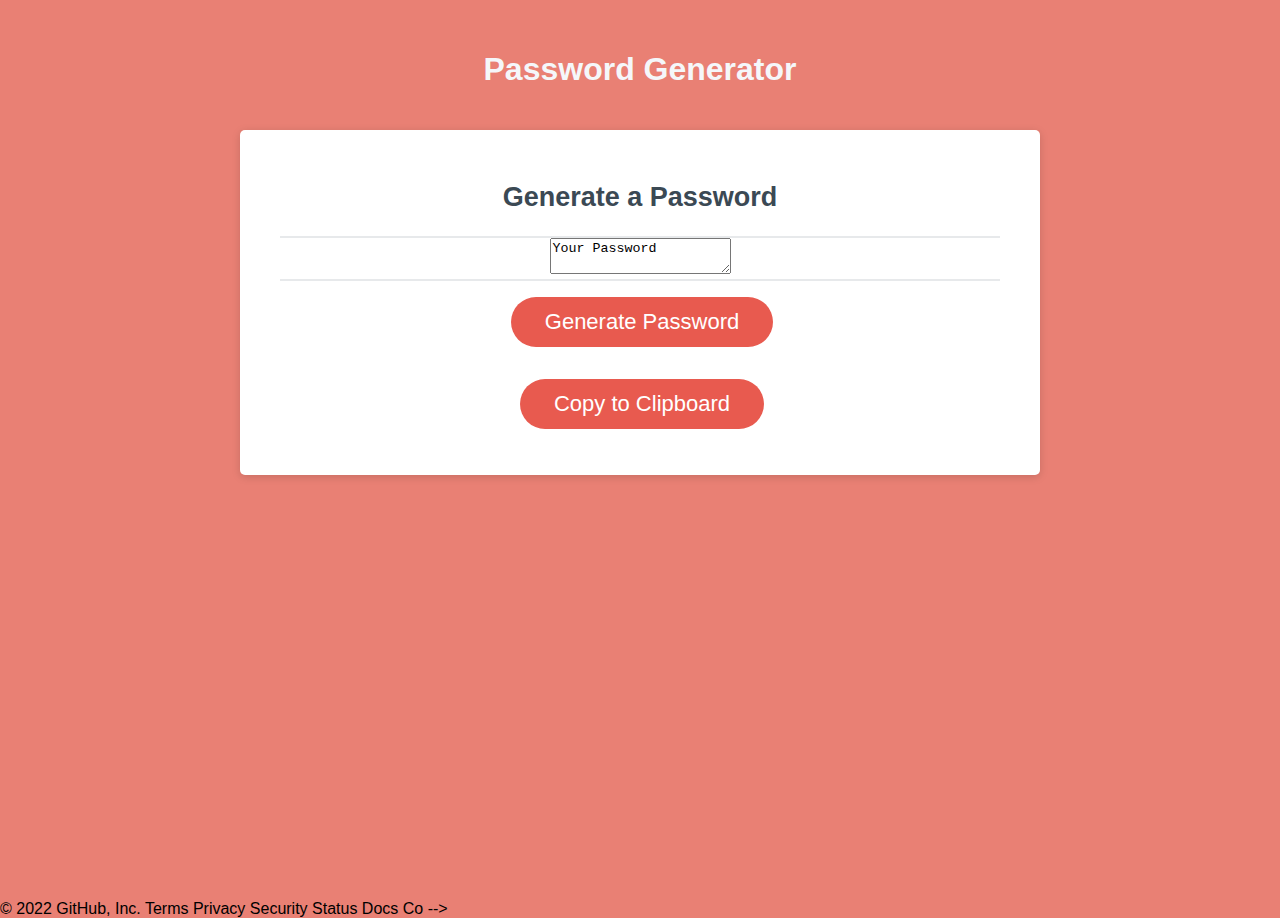
<file: index.html>
<!DOCTYPE html>
<html lang="en">

<head>
    <meta charset="UTF-8" />
    <meta name="viewport" content="width=device-width, initial-scale=1.0" />
    <meta http-equiv="X-UA-Compatible" content="ie=edge" />
    <title>Password Generator</title>
    <link rel="stylesheet" href="style.css" />
  
</head>

<body>
    <div class="wrapper">
        <header>
            <h1>Password Generator</h1>
        </header>
        <div class="card">
            <div class="card-header">
                <h2>Generate a Password</h2>
            </div>
            <div class="center">
                <textarea id="result">Your Password</textarea>
            </div>
            <div class="card-footer">
                <div id="generate" class="btn shadow" onclick="randomize()">Generate Password</div>
            </div>
            <div class="center">
                <div class="btn clipboard shadow" id="clipboard" onclick=copy()>
                    Copy to Clipboard
                    <i class="far fa-clipboard"></i>
                </div>
            </div>
        </div>
    </div>
    </div>
    <script src="script.js"></script>
</body>

</html>
© 2022 GitHub, Inc.
Terms
Privacy
Security
Status
Docs
Co

<!-- 
<!DOCTYPE html>
<html lang="en">
  <head>
    <meta charset="UTF-8" />
    <meta name="viewport" content="width=device-width, initial-scale=1.0" />
    <meta http-equiv="X-UA-Compatible" content="ie=edge" />
    <title>Password Generator</title>
    <link rel="stylesheet" href="style.css" />
    <link rel="stylesheet" href="script.js" />
    <!-- <script>
function myFunction() {
  document.getElementById("demo").innerHTML = "Generate password.";
}
    </script> -->
  <!-- </head>
  <body>
    <div class="wrapper">
      <header>
        <h1>Password Generator</h1>
      </header>
      <div class="card">
        <div class="card-header">
          <h2>Generate a Password</h2>
        </div>
        <div class="card-body">
          <textarea
            readonly
            id="password"
            placeholder="Your Secure Password"
            aria-label="Generated Password"
          ></textarea>
        </div>
        <div class="card-footer">
          <button id="generate" class="btn">Generate Password</button>
        </div>
      </div>
    </div>
    <script src="script.js"></script>
  </body>
</html> --> -->
</file>
<file: style.css>
*,
*::before,
*::after {
  box-sizing: border-box;
}

html,
body,
.wrapper {
  height: 100%;
  margin: 0;
  padding: 0;
}

body {
  font-family: sans-serif;
  background-color: #E98074;
}

.wrapper {
  padding-top: 30px;
  padding-left: 20px;
  padding-right: 20px;
}

header {
  text-align: center;
  padding: 20px;
  padding-top: 0px;
  color: hsl(210, 29%, 97%);
}

.card {
  text-align: center;
  background-color: hsl(0, 0%, 100%);
  border-radius: 5px;
  border-width: 1px;
  box-shadow: rgba(0, 0, 0, 0.15) 0px 2px 8px 0px;
  color: hsl(206, 17%, 28%);
  font-size: 18px;
  margin: 0 auto;
  max-width: 800px;
  padding: 30px 40px;
}

.card-header::after {
  content: " ";
  display: block;
  width: 100%;
  background: #e7e9eb;
  height: 2px;
}

.card-body {
  width: 100%;
  margin: 0 auto;
}

.card-footer {
  text-align: center;
}

.card-footer::before {
  content: " ";
  display: block;
  width: 100%;
  background: #e7e9eb;
  height: 2px;
}

.card-footer::after {
  content: " ";
  display: block;
  clear: both;
}

.btn {
  border: none;
  background-color: #E85A4F;
  border-radius: 25px;
  box-shadow: rgba(0, 0, 0, 0.1) 0px 1px 6px 0px rgba(0, 0, 0, 0.2) 0px 1px 1px
    0px;
  color: hsl(0, 0%, 100%);
  display: inline-block;
  font-size: 22px;
  line-height: 22px;
  margin: 16px 16px 16px 20px;
  padding: 14px 34px;
  text-align: center;
  cursor: pointer;
}

button[disabled] {
  cursor: default;
  background: #c0c7cf;
}

.float-right {
  float: right;
}

#password {

  /* -webkit-appearance: none;
    -moz-appearance: none;
    appearance: none;
    border: none;
    display: block;
    width: 100%;
    padding: 1px;
    font-size: 1.2rem;
    text-align: center;
    margin-top: 10px;
    margin-bottom: 10px;
    border: 2px dashed #c0c7cf;
    border-radius: 6px;
    resize: none;
    overflow: hidden; */

  -webkit-appearance: none;
  -moz-appearance: none;
  appearance: none;
  border: none;
  display: block;
  width: 100%;
  padding: 1%;
  padding-top: 15px;
  padding-left: 15px;
  padding-right: 15px;
  padding-bottom: 15px; 
  font-size: 1.2rem;
  text-align: center;
  margin-top: 10px;
  margin-bottom: 10px;
  border: 2px dashed #c0c7cf;
  border-radius: 6px;
  resize: none;
  overflow: hidden;
}

@media (max-width: 690px) {
  .btn {
    font-size: 1rem;
    margin: 16px 0px 0px 0px;
    padding: 10px 15px;
  }

  #password {
    font-size: 1rem;
  }
}

@media (max-width: 500px) {
  .btn {
    font-size: 0.8rem;
  }
}
</file>
